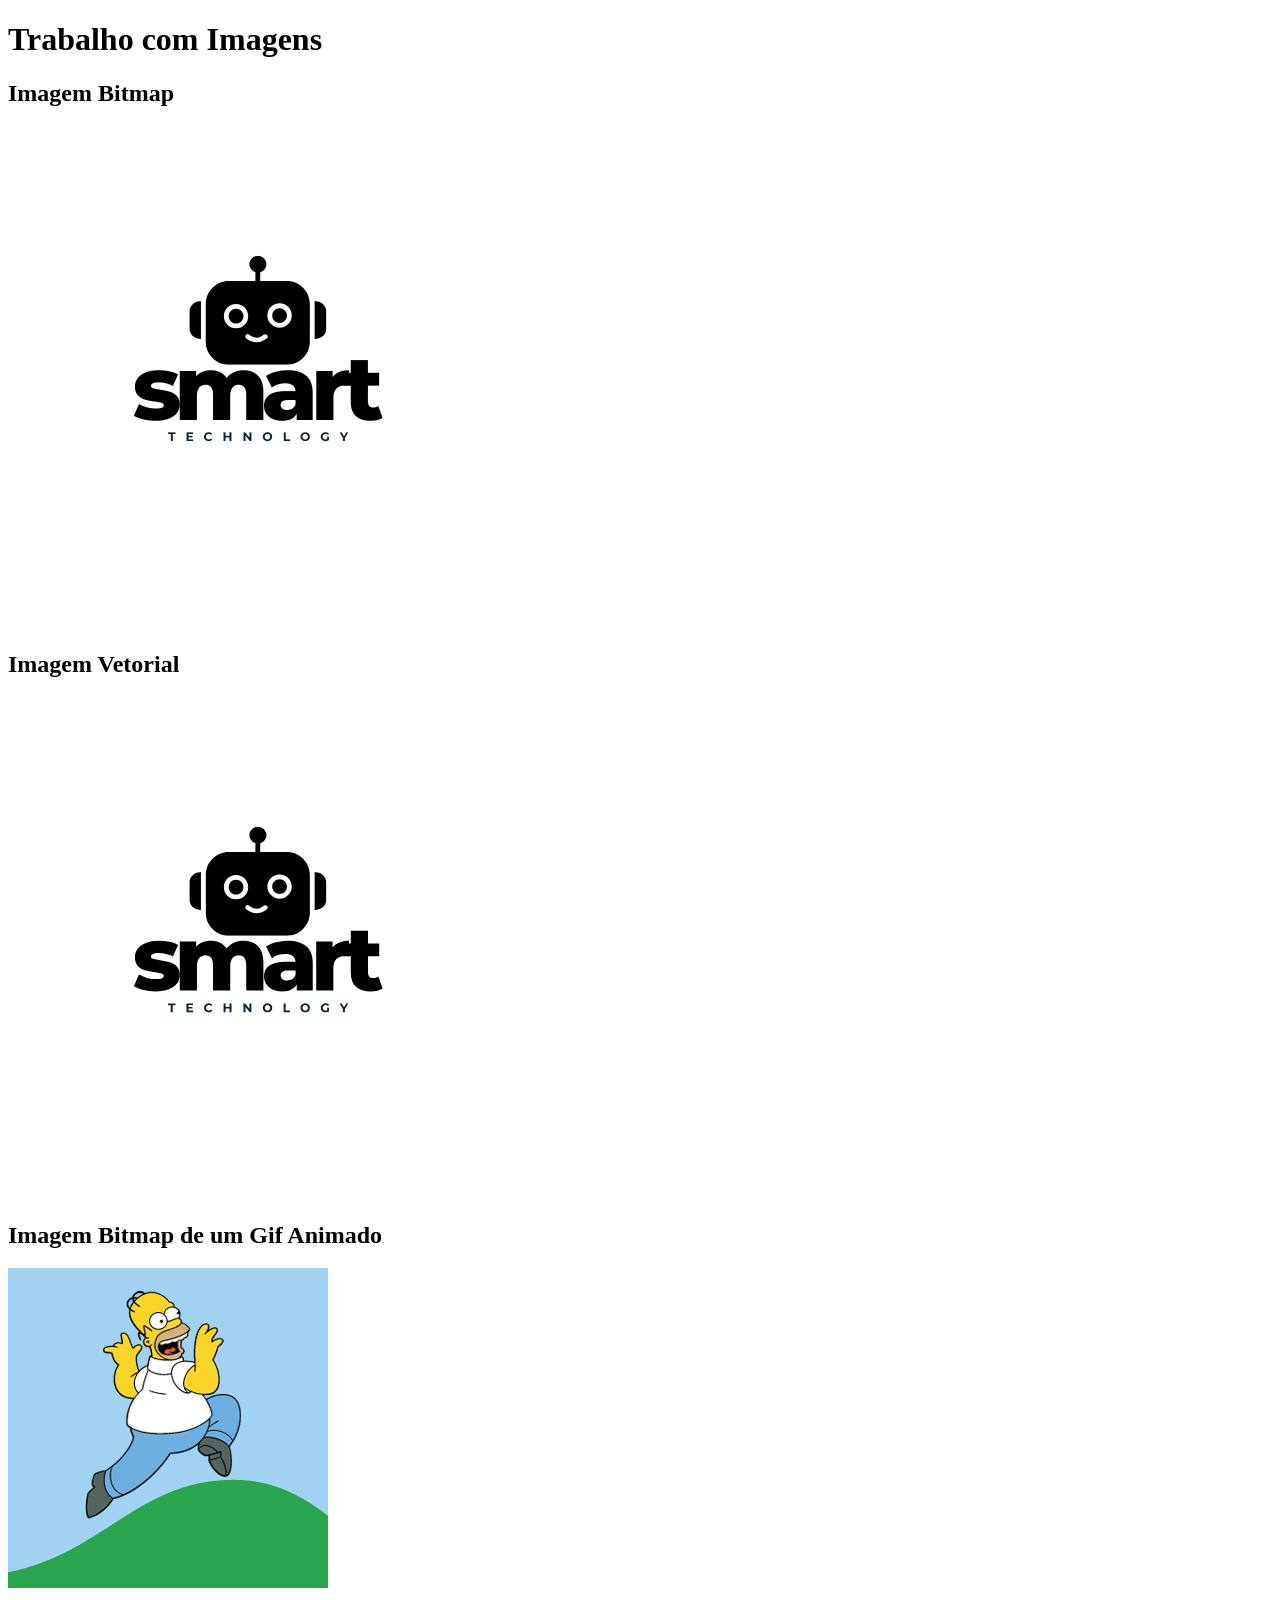
<file: Interface_Web/css/aula_imagens/index.html>
<!DOCTYPE html>
<html lang="pt-br">
<head>
    <meta charset="UTF-8">
    <meta name="viewport" content="width=device-width, initial-scale=1.0">
    <title>Trabalhando com Imagens</title>
</head>
<body>
    <h1>Trabalho com Imagens</h1>
    <h2>Imagem Bitmap</h2>
    <img src="imagens/imagens/logo-sem-fundo.png" alt="imagem do logo sem fundo.png">
    <h2>Imagem Vetorial</h2>
    <img src="imagens/imagens/logo-sem-fundo.svg" alt="imagem do logo sem fundo .svg">
    <h2>Imagem Bitmap de um Gif Animado</h2>
    <img src="imagens/imagens/gif-animado.gif" alt="gif animado do simpsons">
</body>
</body>
</html>
</file>
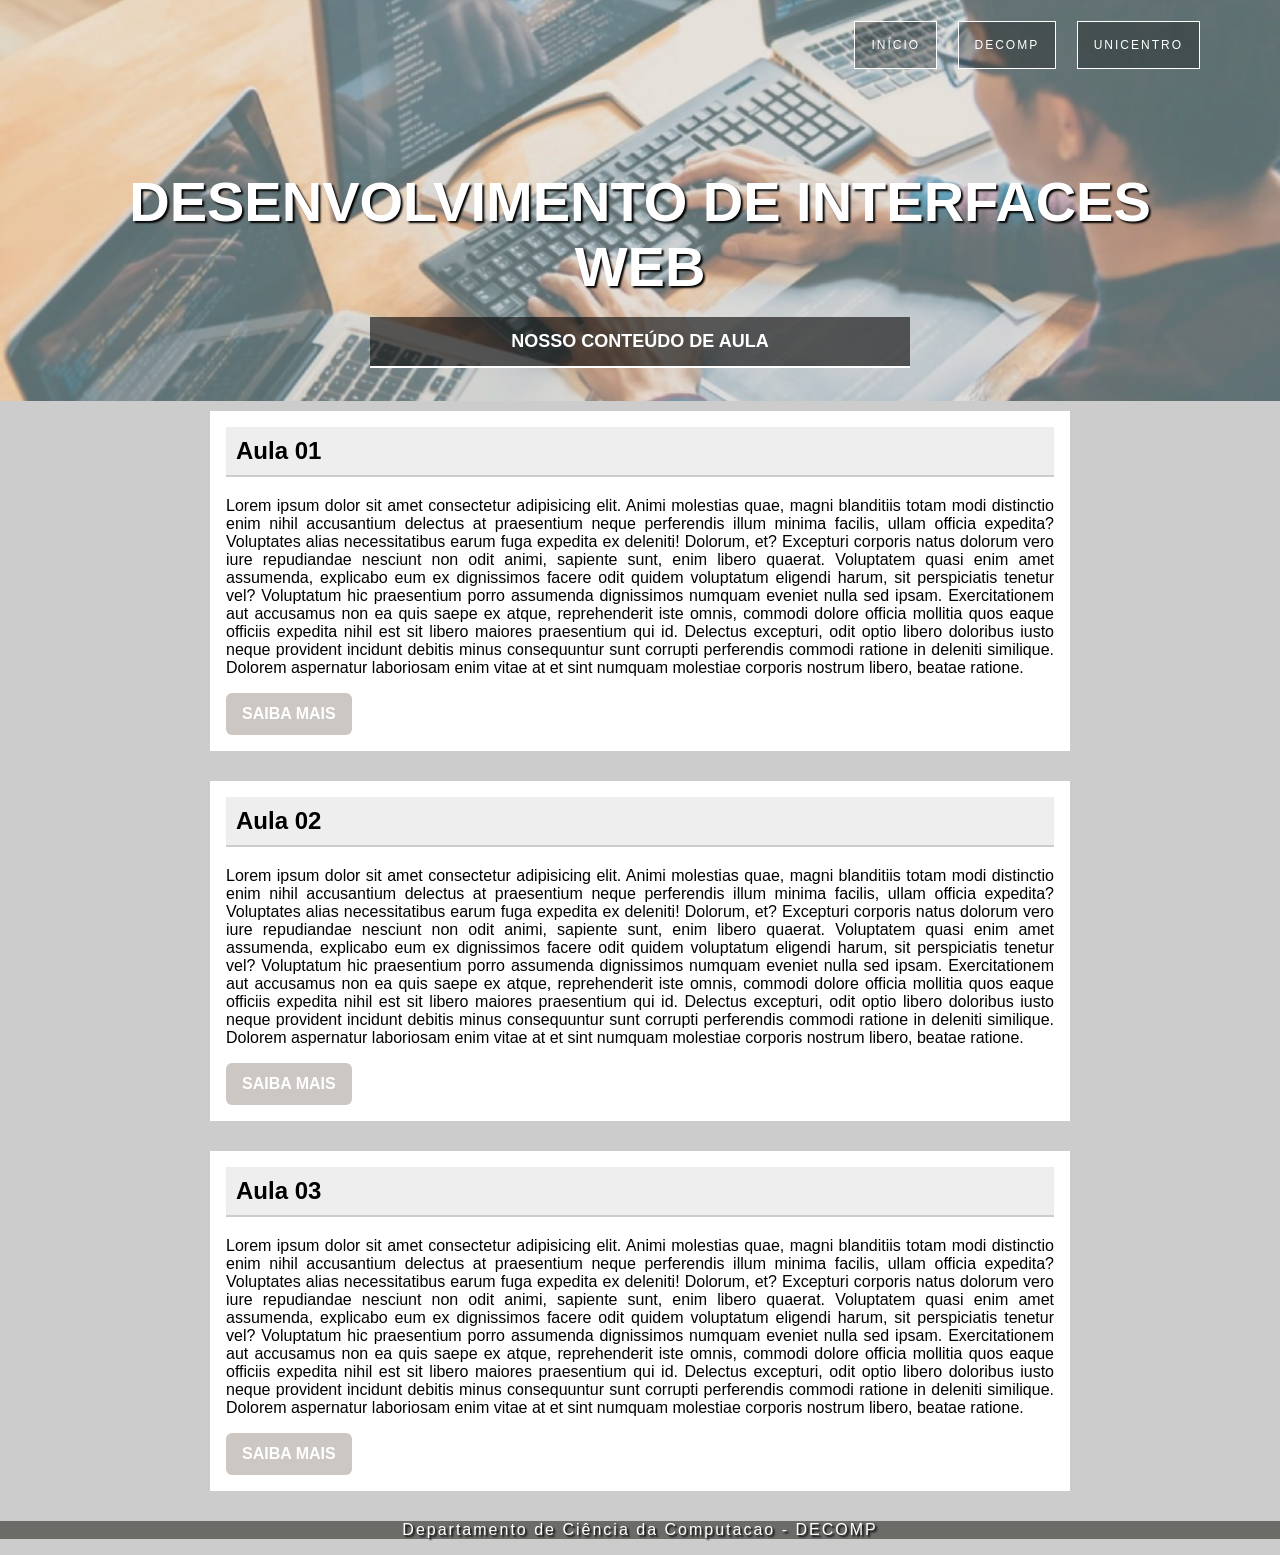
<file: Interface_Web/css/layout_estruturado/index.html>
<!DOCTYPE html>
<html lang="pt-br">
<head>
    <meta charset="UTF-8">
    <title>Desenvolvimento de Interfaces Web</title>
    <link rel="stylesheet" href="style.css">
</head>
<body>
    <header class="cabecalho">
        <nav>
            <ul>
                <li><a href="#">Início</a></li>
                <li><a href="#">DECOMP</a></li>
                <li><a href="#">UNICENTRO</a></li>
            </ul>
        </nav>
        <div class="cabecalho-conteudo">
            <h1>Desenvolvimento de Interfaces Web</h1>
            <p>Nosso conteúdo de aula</p>
        </div>
    </header>
    <main>
        <section>
            <article>
                <header>
                    <h2>Aula 01</h2>
                    <p>Lorem ipsum dolor sit amet consectetur adipisicing elit. Animi molestias quae, magni blanditiis totam modi distinctio enim nihil accusantium delectus at praesentium neque perferendis illum minima facilis, ullam officia expedita? Voluptates alias necessitatibus earum fuga expedita ex deleniti! Dolorum, et? Excepturi corporis natus dolorum vero iure repudiandae nesciunt non odit animi, sapiente sunt, enim libero quaerat. Voluptatem quasi enim amet assumenda, explicabo eum ex dignissimos facere odit quidem voluptatum eligendi harum, sit perspiciatis tenetur vel? Voluptatum hic praesentium porro assumenda dignissimos numquam eveniet nulla sed ipsam. Exercitationem aut accusamus non ea quis saepe ex atque, reprehenderit iste omnis, commodi dolore officia mollitia quos eaque officiis expedita nihil est sit libero maiores praesentium qui id. Delectus excepturi, odit optio libero doloribus iusto neque provident incidunt debitis minus consequuntur sunt corrupti perferendis commodi ratione in deleniti similique. Dolorem aspernatur laboriosam enim vitae at et sint numquam molestiae corporis nostrum libero, beatae ratione.</p>
                    <a href="#" class="btn">Saiba Mais</a>
                </header>
            </article>
            <article>
                <header>
                    <h2>Aula 02</h2>
                    <p>Lorem ipsum dolor sit amet consectetur adipisicing elit. Animi molestias quae, magni blanditiis totam modi distinctio enim nihil accusantium delectus at praesentium neque perferendis illum minima facilis, ullam officia expedita? Voluptates alias necessitatibus earum fuga expedita ex deleniti! Dolorum, et? Excepturi corporis natus dolorum vero iure repudiandae nesciunt non odit animi, sapiente sunt, enim libero quaerat. Voluptatem quasi enim amet assumenda, explicabo eum ex dignissimos facere odit quidem voluptatum eligendi harum, sit perspiciatis tenetur vel? Voluptatum hic praesentium porro assumenda dignissimos numquam eveniet nulla sed ipsam. Exercitationem aut accusamus non ea quis saepe ex atque, reprehenderit iste omnis, commodi dolore officia mollitia quos eaque officiis expedita nihil est sit libero maiores praesentium qui id. Delectus excepturi, odit optio libero doloribus iusto neque provident incidunt debitis minus consequuntur sunt corrupti perferendis commodi ratione in deleniti similique. Dolorem aspernatur laboriosam enim vitae at et sint numquam molestiae corporis nostrum libero, beatae ratione.</p>
                    <a href="#" class="btn">Saiba Mais</a>
                </header>
            </article>
            <article>
                <header>
                    <h2>Aula 03</h2>
                    <p>Lorem ipsum dolor sit amet consectetur adipisicing elit. Animi molestias quae, magni blanditiis totam modi distinctio enim nihil accusantium delectus at praesentium neque perferendis illum minima facilis, ullam officia expedita? Voluptates alias necessitatibus earum fuga expedita ex deleniti! Dolorum, et? Excepturi corporis natus dolorum vero iure repudiandae nesciunt non odit animi, sapiente sunt, enim libero quaerat. Voluptatem quasi enim amet assumenda, explicabo eum ex dignissimos facere odit quidem voluptatum eligendi harum, sit perspiciatis tenetur vel? Voluptatum hic praesentium porro assumenda dignissimos numquam eveniet nulla sed ipsam. Exercitationem aut accusamus non ea quis saepe ex atque, reprehenderit iste omnis, commodi dolore officia mollitia quos eaque officiis expedita nihil est sit libero maiores praesentium qui id. Delectus excepturi, odit optio libero doloribus iusto neque provident incidunt debitis minus consequuntur sunt corrupti perferendis commodi ratione in deleniti similique. Dolorem aspernatur laboriosam enim vitae at et sint numquam molestiae corporis nostrum libero, beatae ratione.</p>
                    <a href="#" class="btn">Saiba Mais</a>
                </header>
            </article>
        </section>
    </main>
    <footer class="rodape">
        <p>Departamento de Ciência da Computacao - DECOMP</p>
    </footer>
</body>
</html>
</file>
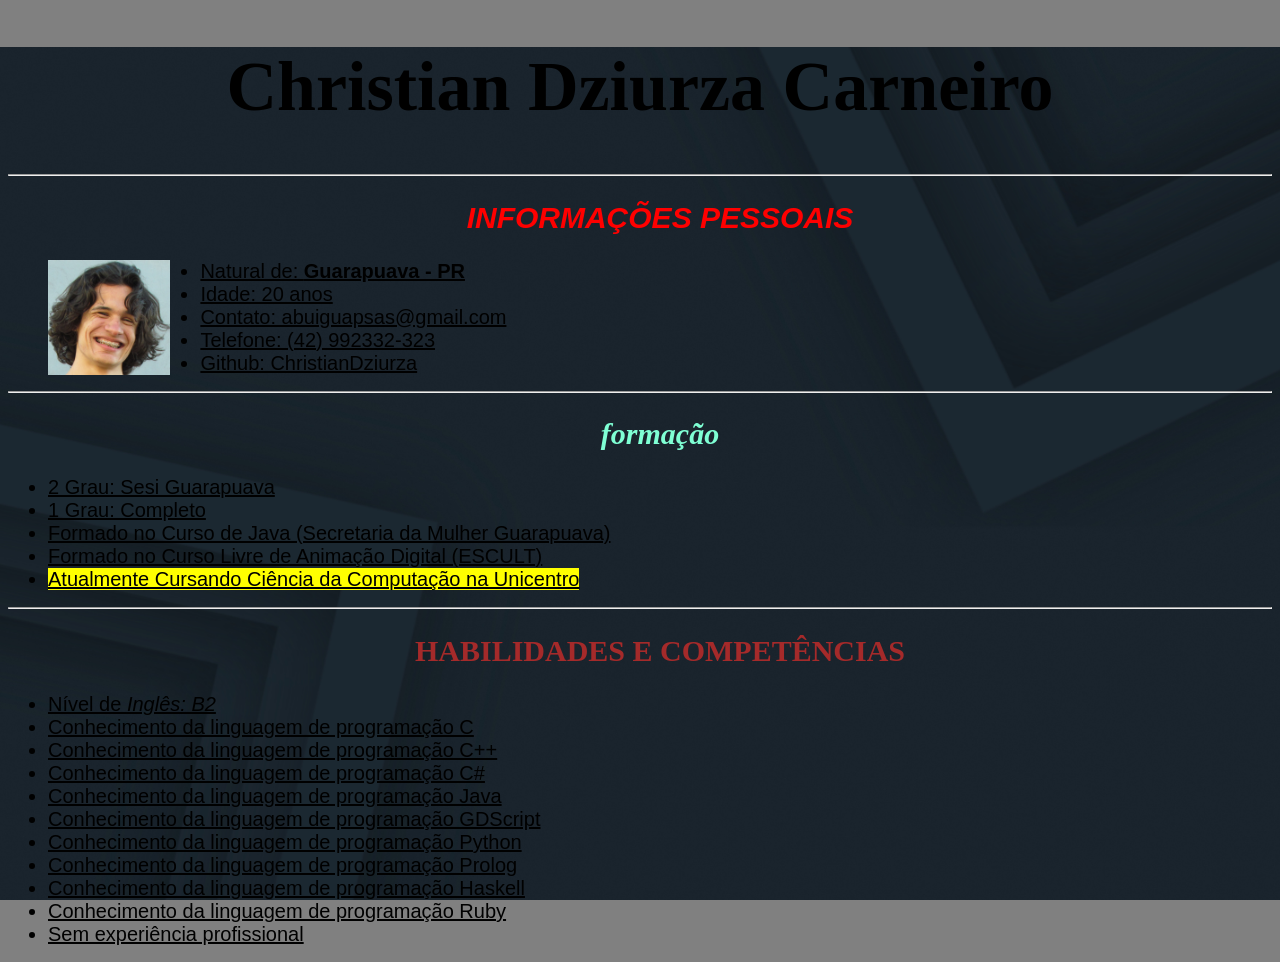
<file: Interface_Web/curriculo3.html>
<!DOCTYPE html>
<html lang="pt-br">
<head>
    <meta charset="UTF-8">
    <meta name="viewport" content="width=device-width, initial-scale=1.0">
    <title>Currículo Christian</title>
    <link rel="stylesheet" href="estilo_curriculo2.css" />
    <style>
        #titulo_1{
            text-align: center;
            font-family: cursive;
            font-size: 70px;
        }
    </style>
</head>
<body>
    <h1 id="titulo_1">Christian Dziurza Carneiro</h1>
    <hr>
    <ul>
        <h2 class="info">Informações Pessoais</h2>
        <img src="imagens/imagens/FotoPessoal.JPG" alt="Foto pessoal de Christian" class="foto">
        <li class="foto_info">Natural de: <b>Guarapuava - PR</b></li>
        <li class="foto_info">Idade: 20 anos</li>
        <li class="foto_info">Contato: abuiguapsas@gmail.com</li>
        <li class="foto_info">Telefone: (42) 992332-323</li>
        <li class="foto_info">Github: ChristianDziurza</li>
    </ul>
    <hr>
    <ul>
        <h2 class="formacao">Formação</h2>
        <li>2 Grau: Sesi Guarapuava</li>
        <li>1 Grau: Completo</li>
        <li>Formado no Curso de Java (Secretaria da Mulher Guarapuava)</li>
        <li>Formado no Curso Livre de Animação Digital (ESCULT) </li>
        <li><mark>Atualmente Cursando Ciência da Computação na Unicentro</mark></li>
    </ul>
    <hr>
    <ul>
        <h2 class="habilidades">Habilidades e Competências</h2>
        <li>Nível de <i>Inglês: B2</i></li>
        <li>Conhecimento da linguagem de programação C</li>
        <li>Conhecimento da linguagem de programação C++</li>
        <li>Conhecimento da linguagem de programação C#</li>
        <li>Conhecimento da linguagem de programação Java</li>
        <li>Conhecimento da linguagem de programação GDScript</li>
        <li>Conhecimento da linguagem de programação Python</li>
        <li>Conhecimento da linguagem de programação Prolog</li>
        <li>Conhecimento da linguagem de programação Haskell</li>
        <li>Conhecimento da linguagem de programação Ruby</li>
        <li>Sem experiência profissional</li>
        
    </ul>
</body>
</html>
</file>
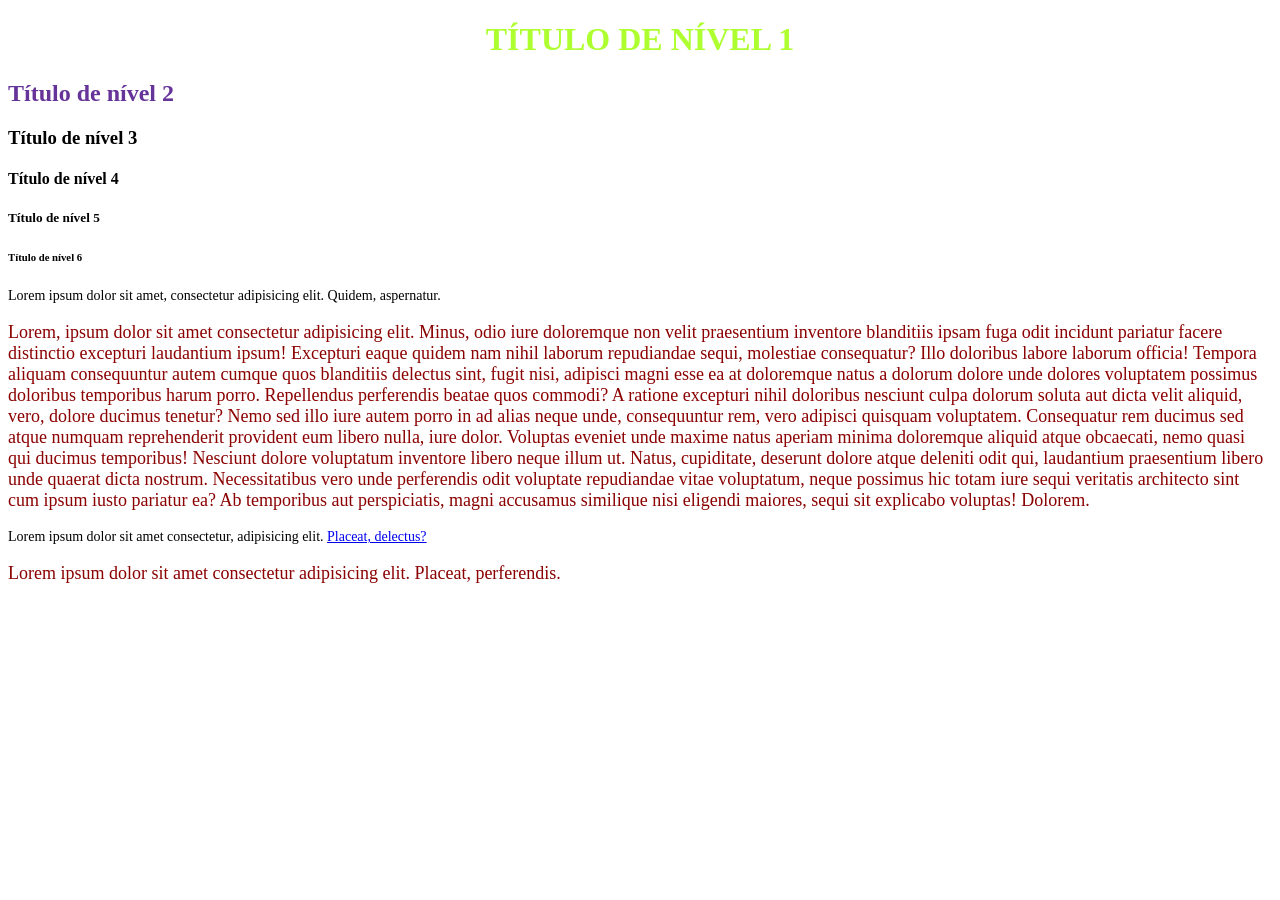
<file: Interface_Web/css/aula01.html>
<!DOCTYPE html>
<html lang="pt-br">
<head>
    <meta charset="UTF-8">
    <meta name="viewport" content="width=device-width, initial-scale=1.0">
    <title>Document</title>
    <link rel="stylesheet" href="estilo.css" />
</head>
<body>
    <!--
    <p class="paragrafos">Texto</p>
    <p id="paragrafo-1" class ="paragrafos">Texto</p>
    <p class="paragrafos">Texto</p>
        -->
    <h1 id="titulo-1">Título de nível 1</h1>
    <h2 id="titulo-2">Título de nível 2</h2>
    <h3>Título de nível 3</h3>
    <h4>Título de nível 4</h4>
    <h5>Título de nível 5</h5>
    <h6>Título de nível 6</h6>
    <p class="paragrafo-normal">Lorem ipsum dolor sit amet, consectetur adipisicing elit. Quidem, aspernatur.</p>
    <p class="paragrafo-especial">Lorem, ipsum dolor sit amet consectetur adipisicing elit. Minus, odio iure doloremque non velit praesentium inventore blanditiis ipsam fuga odit incidunt pariatur facere distinctio excepturi laudantium ipsum! Excepturi eaque quidem nam nihil laborum repudiandae sequi, molestiae consequatur? Illo doloribus labore laborum officia! Tempora aliquam consequuntur autem cumque quos blanditiis delectus sint, fugit nisi, adipisci magni esse ea at doloremque natus a dolorum dolore unde dolores voluptatem possimus doloribus temporibus harum porro. Repellendus perferendis beatae quos commodi? A ratione excepturi nihil doloribus nesciunt culpa dolorum soluta aut dicta velit aliquid, vero, dolore ducimus tenetur? Nemo sed illo iure autem porro in ad alias neque unde, consequuntur rem, vero adipisci quisquam voluptatem. Consequatur rem ducimus sed atque numquam reprehenderit provident eum libero nulla, iure dolor. Voluptas eveniet unde maxime natus aperiam minima doloremque aliquid atque obcaecati, nemo quasi qui ducimus temporibus! Nesciunt dolore voluptatum inventore libero neque illum ut. Natus, cupiditate, deserunt dolore atque deleniti odit qui, laudantium praesentium libero unde quaerat dicta nostrum. Necessitatibus vero unde perferendis odit voluptate repudiandae vitae voluptatum, neque possimus hic totam iure sequi veritatis architecto sint cum ipsum iusto pariatur ea? Ab temporibus aut perspiciatis, magni accusamus similique nisi eligendi maiores, sequi sit explicabo voluptas! Dolorem.</p>
    <p class="paragrafo-normal">Lorem ipsum dolor sit amet consectetur, adipisicing elit. <a href="x.com" target="blank">Placeat, delectus?</a></p>
    <p class="paragrafo-especial">Lorem ipsum dolor sit amet consectetur adipisicing elit. Placeat, perferendis.</p>        
    </body>
</html>
</file>
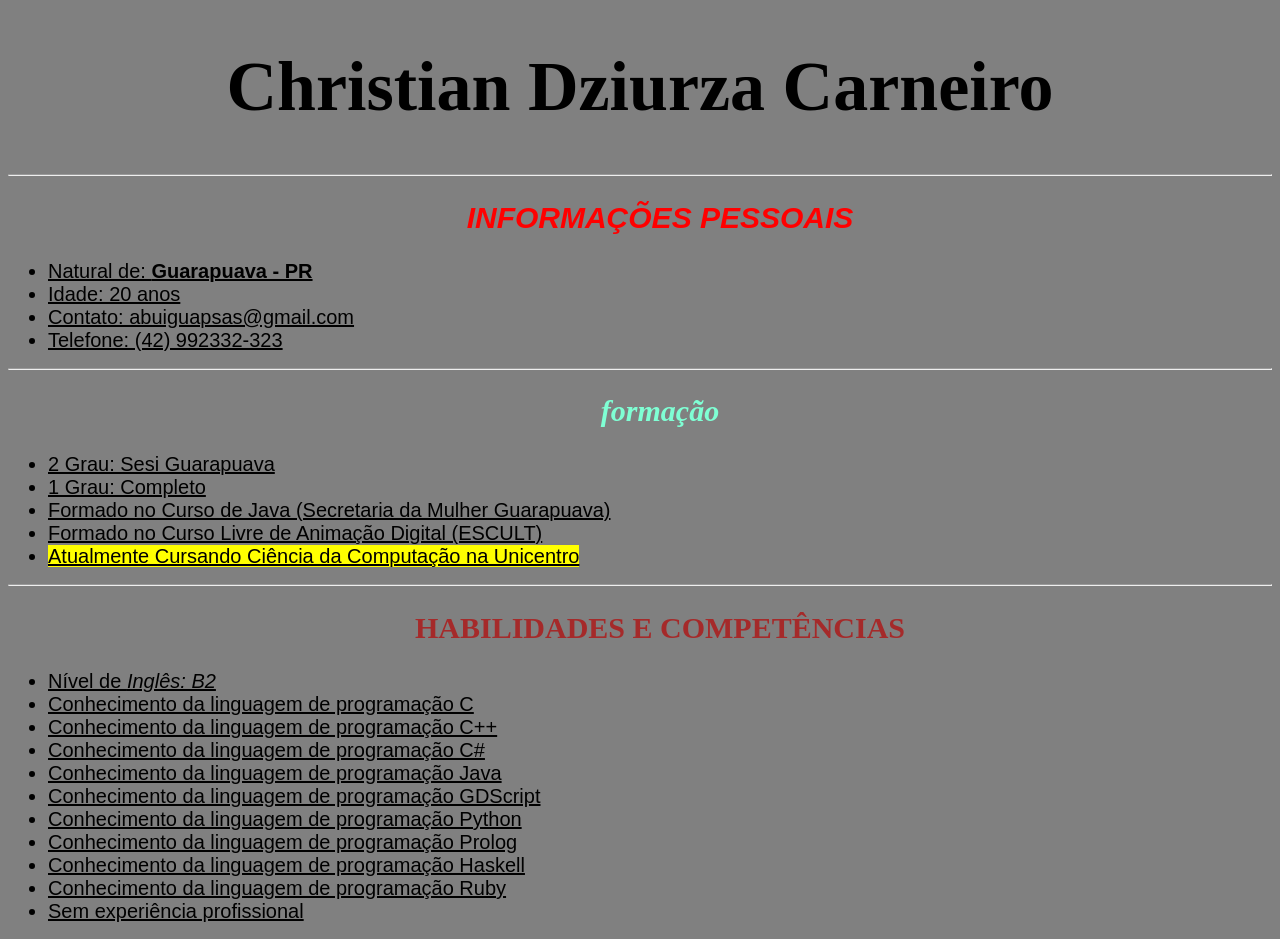
<file: Interface_Web/css/curriculo2.html>
<!DOCTYPE html>
<html lang="pt-br">
<head>
    <meta charset="UTF-8">
    <meta name="viewport" content="width=device-width, initial-scale=1.0">
    <title>Currículo Christian</title>
    <link rel="stylesheet" href="estilo_curriculo2.css" />
    <style>
        #titulo_1{
            text-align: center;
            font-family: cursive;
            font-size: 70px;
        }
    </style>
</head>
<body>
    <h1 id="titulo_1">Christian Dziurza Carneiro</h1>
    <hr>
    <ul>
        <h2 class="info">Informações Pessoais</h2>
        <li>Natural de: <b>Guarapuava - PR</b></li>
        <li>Idade: 20 anos</li>
        <li>Contato: abuiguapsas@gmail.com</li>
        <li>Telefone: (42) 992332-323</li>
    </ul>
    <hr>
    <ul>
        <h2 class="formacao">Formação</h2>
        <li>2 Grau: Sesi Guarapuava</li>
        <li>1 Grau: Completo</li>
        <li>Formado no Curso de Java (Secretaria da Mulher Guarapuava)</li>
        <li>Formado no Curso Livre de Animação Digital (ESCULT) </li>
        <li><mark>Atualmente Cursando Ciência da Computação na Unicentro</mark></li>
    </ul>
    <hr>
    <ul>
        <h2 class="habilidades">Habilidades e Competências</h2>
        <li>Nível de <i>Inglês: B2</i></li>
        <li>Conhecimento da linguagem de programação C</li>
        <li>Conhecimento da linguagem de programação C++</li>
        <li>Conhecimento da linguagem de programação C#</li>
        <li>Conhecimento da linguagem de programação Java</li>
        <li>Conhecimento da linguagem de programação GDScript</li>
        <li>Conhecimento da linguagem de programação Python</li>
        <li>Conhecimento da linguagem de programação Prolog</li>
        <li>Conhecimento da linguagem de programação Haskell</li>
        <li>Conhecimento da linguagem de programação Ruby</li>
        <li>Sem experiência profissional</li>
        
    </ul>
</body>
</html>
</file>
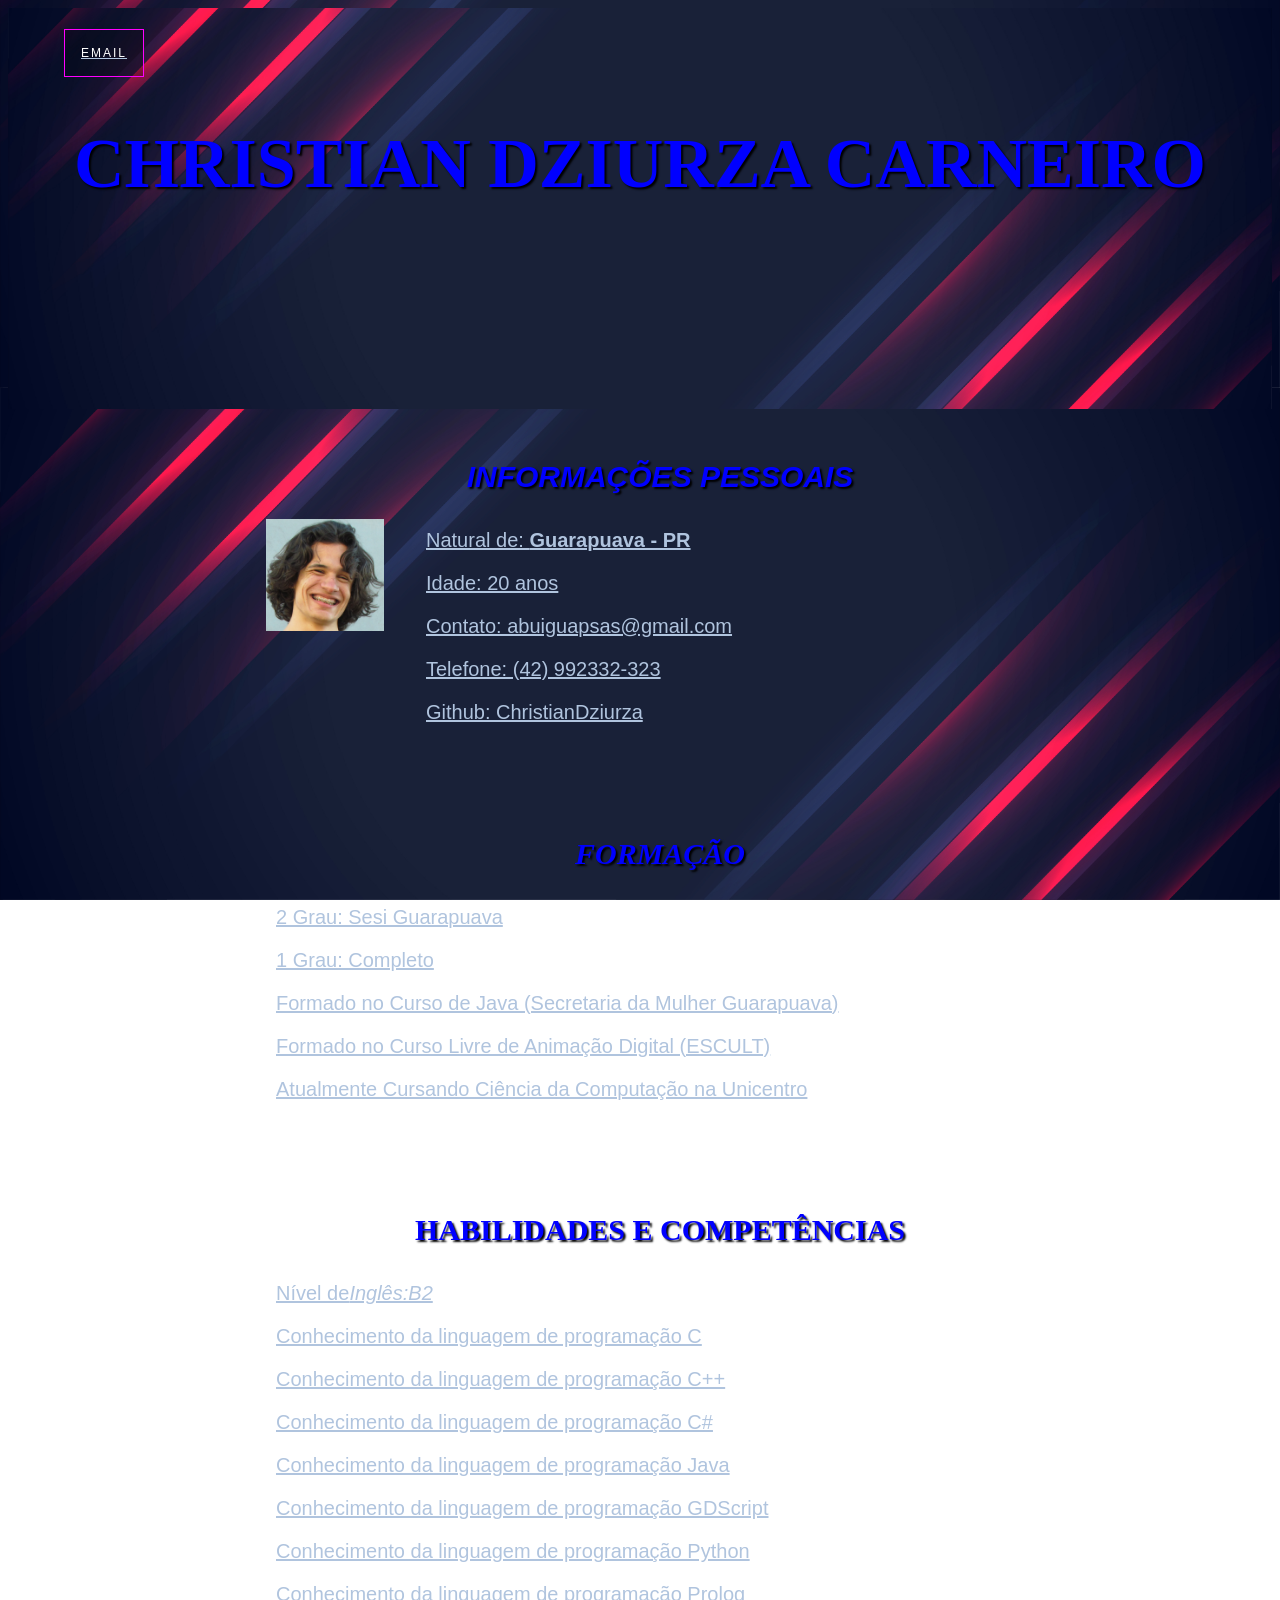
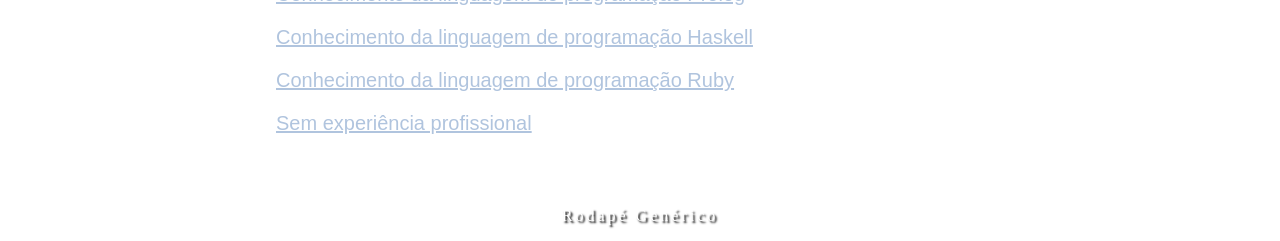
<file: Interface_Web/css/curriculo4.html>
<!DOCTYPE html>
<html lang="pt-br">
<head>
    <meta charset="UTF-8">
    <meta name="viewport" content="width=device-width, initial-scale=1.0">
    <title>Currículo Christian</title>
    <link rel="stylesheet" href="estilo_curriculo4.css" />
    <style>
        #titulo_1{
            text-align: center;
            font-family: cursive;
            font-size: 70px;
        }
    </style>
</head>
<body>
    <header class="cabecalho">
        <nav>
            <ul>
                <li><a href="#">EMAIL</a></li>
            </ul>
        </nav>
        <div class="cabecalho-conteudo">
            <h1 id="titulo_1">Christian Dziurza Carneiro</h1>
        </div>
    </header>
    <main>
        <section>
            <ul>
                <h2 class="info">Informações Pessoais</h2>
                <div class="foto-div">
                    <img src="aula_imagens/imagens/imagens/FotoPessoal.JPG" alt="Foto pessoal de Christian" class="foto">
                </div>
                <li class="foto_info">Natural de: <b>Guarapuava - PR</b></li>
                <li class="foto_info">Idade: 20 anos</li>
                <li class="foto_info">Contato: abuiguapsas@gmail.com</li>
                <li class="foto_info">Telefone: (42) 992332-323</li>
                <li class="foto_info">Github: ChristianDziurza</li>
            </ul>
        </section>
        <section>
            <ul>
                <h2 class="formacao">Formação</h2>
                <li>2 Grau: Sesi Guarapuava</li>
                <li>1 Grau: Completo</li>
                <li>Formado no Curso de Java (Secretaria da Mulher Guarapuava)</li>
                <li>Formado no Curso Livre de Animação Digital (ESCULT) </li>
                <li>Atualmente Cursando Ciência da Computação na Unicentro</li>
            </ul>
        </section>
        <section>
            <ul>
                <h2 class="habilidades">Habilidades e Competências</h2>
                <li>Nível de<i>Inglês:B2</i></li>
                <li>Conhecimento da linguagem de programação C</li>
                <li>Conhecimento da linguagem de programação C++</li>
                <li>Conhecimento da linguagem de programação C#</li>
                <li>Conhecimento da linguagem de programação Java</li>
                <li>Conhecimento da linguagem de programação GDScript</li>
                <li>Conhecimento da linguagem de programação Python</li>
                <li>Conhecimento da linguagem de programação Prolog</li>
                <li>Conhecimento da linguagem de programação Haskell</li>
                <li>Conhecimento da linguagem de programação Ruby</li>
                <li>Sem experiência profissional</li>
            </ul>
        </section>
    </main>
    <footer class="rodape-curriculo">
        <p>Rodapé Genérico</p>
    </footer>
</body>
</html>
</file>
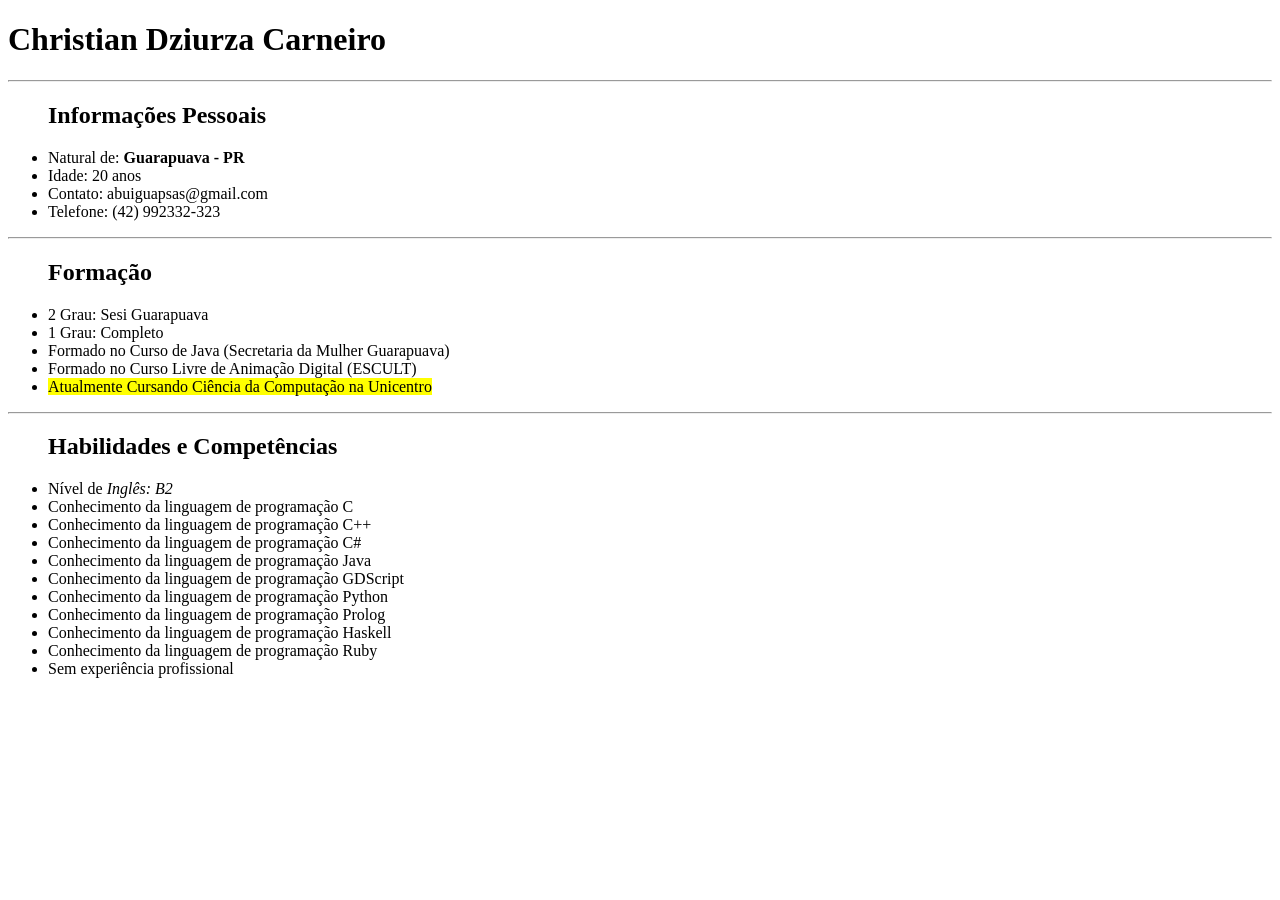
<file: Interface_Web/html/curriculo.html>
<!DOCTYPE html>
<html lang="pt-br">
<head>
    <meta charset="UTF-8">
    <meta name="viewport" content="width=device-width, initial-scale=1.0">
    <title>Currículo Christian</title>
</head>
<body>
    <h1>Christian Dziurza Carneiro</h1>
    <hr>
    <ul>
        <h2>Informações Pessoais</h2>
        <li>Natural de: <b>Guarapuava - PR</b></li>
        <li>Idade: 20 anos</li>
        <li>Contato: abuiguapsas@gmail.com</li>
        <li>Telefone: (42) 992332-323</li>
    </ul>
    <hr>
    <ul>
        <h2>Formação</h2>
        <li>2 Grau: Sesi Guarapuava</li>
        <li>1 Grau: Completo</li>
        <li>Formado no Curso de Java (Secretaria da Mulher Guarapuava)</li>
        <li>Formado no Curso Livre de Animação Digital (ESCULT) </li>
        <li><mark>Atualmente Cursando Ciência da Computação na Unicentro</mark></li>
    </ul>
    <hr>
    <ul>
        <h2>Habilidades e Competências</h2>
        <li>Nível de <i>Inglês: B2</i></li>
        <li>Conhecimento da linguagem de programação C</li>
        <li>Conhecimento da linguagem de programação C++</li>
        <li>Conhecimento da linguagem de programação C#</li>
        <li>Conhecimento da linguagem de programação Java</li>
        <li>Conhecimento da linguagem de programação GDScript</li>
        <li>Conhecimento da linguagem de programação Python</li>
        <li>Conhecimento da linguagem de programação Prolog</li>
        <li>Conhecimento da linguagem de programação Haskell</li>
        <li>Conhecimento da linguagem de programação Ruby</li>
        <li>Sem experiência profissional</li>
        
    </ul>
</body>
</html>
</file>
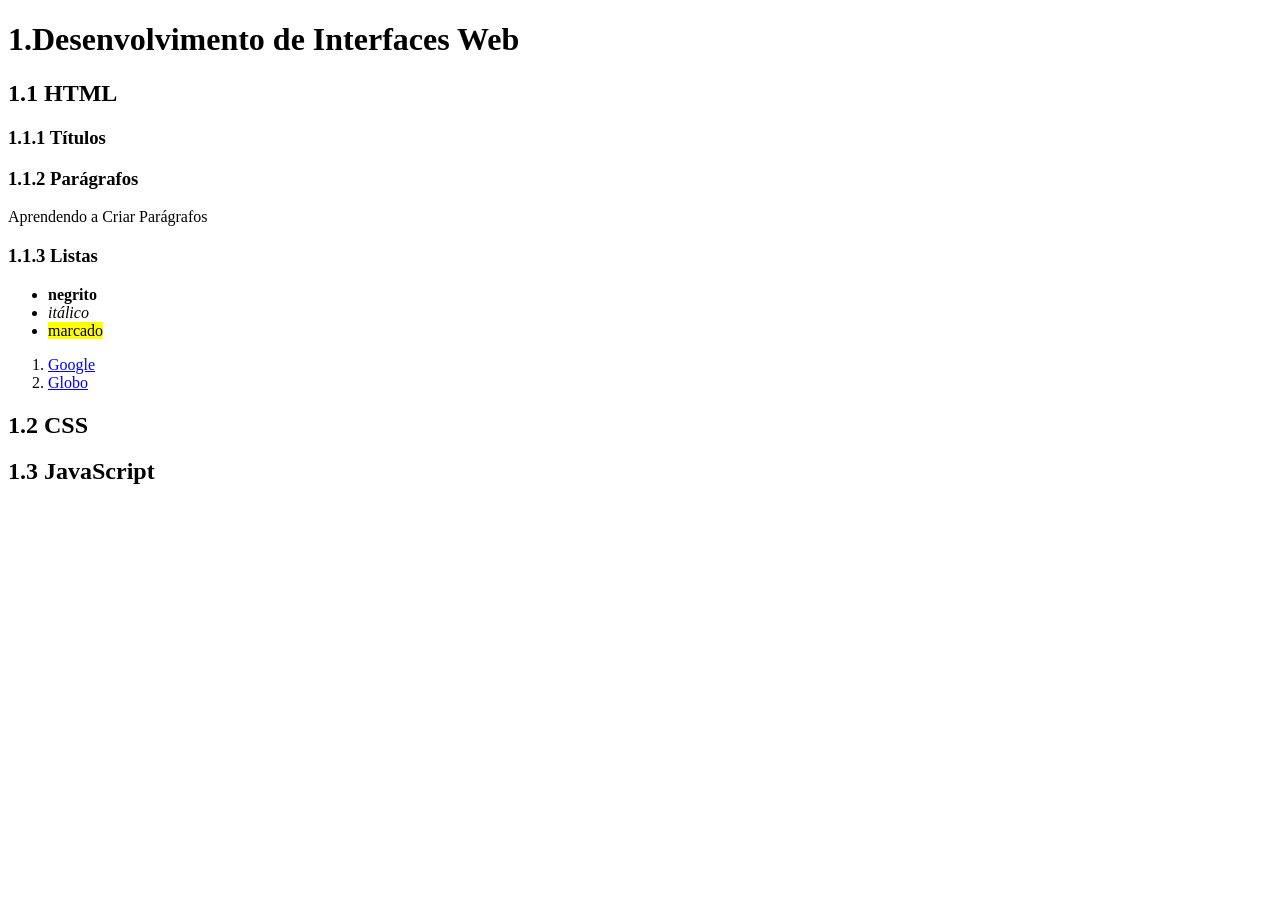
<file: Interface_Web/html/introducao.html>
<!DOCTYPE html>
<html lang="pt-br">
<head>
    <meta charset="UTF-8">
    <meta name="viewport" content="width=device-width, initial-scale=1.0">
    <title>Desenvolvimento de Interfaces Web</title>
</head>
<body>
    <h1>1.Desenvolvimento de Interfaces Web</h1>
    <h2>1.1 HTML</h2>
    <h3>1.1.1 Títulos</h3>
    <h3>1.1.2 Parágrafos</h3>
    <p>Aprendendo a Criar Parágrafos</p>
    <h3>1.1.3 Listas</h3>
    <ul>
        <li><b>negrito</b></li>
        <li><i>itálico</i></li>
        <li><mark>marcado</mark></li>
    </ul>
    <ol>
        <li><a href="http://www.google.com" target="blank">Google</a></li>
        <li><a href="http://www.globo.com" target="blank">Globo</a></li>
    </ol>
    <h2>1.2 CSS</h2>
    <h2>1.3 JavaScript</h2>
</body>
</html>
</file>
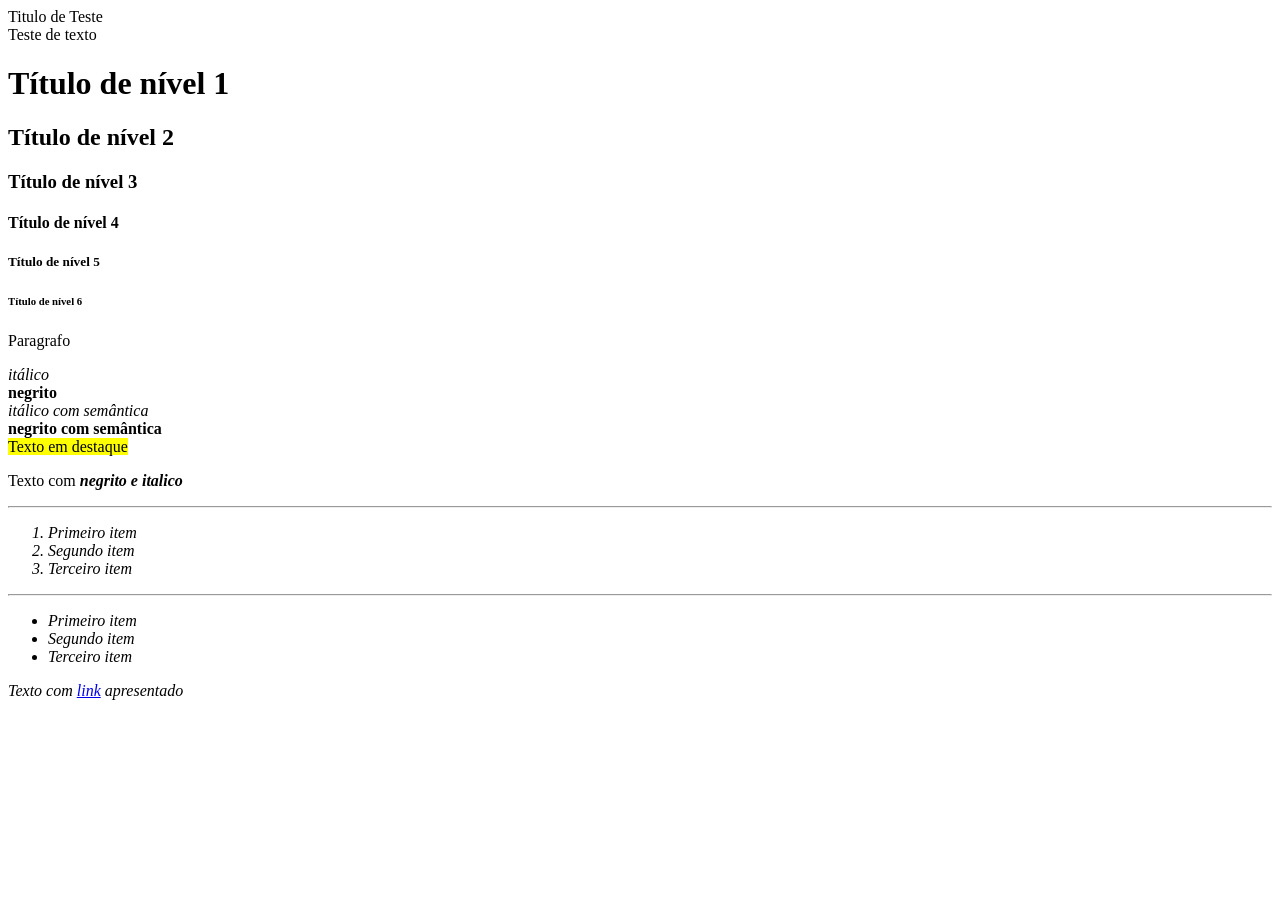
<file: Interface_Web/html/teste.html>
<body>
Titulo de Teste<br />
Teste de texto

<h1>Título de nível 1</h1>
<h2>Título de nível 2</h2>
<h3>Título de nível 3</h3>
<h4>Título de nível 4</h4>
<h5>Título de nível 5</h5>
<h6>Título de nível 6</h6>

<p>Paragrafo</p> 
<i>itálico</i> <br/>
<b>negrito</b> <br/>
<em>itálico com semântica</em> <br/>
<strong>negrito com semântica</strong> <br/>
<mark>Texto em destaque</mark>
<p>Texto com <b><i>negrito e italico<i/></b></p>
<hr>
<ol>
    <li>Primeiro item</li>
    <li>Segundo item</li>
    <li>Terceiro item</li>
</ol>
<hr>
<ul>
    <li>Primeiro item</li>
    <li>Segundo item</li>
    <li>Terceiro item</li>
</ul>
<p>Texto com <a href="https://www3.unicentro.br/decomp" target="blank">link</a> apresentado</p>
</body>
</file>
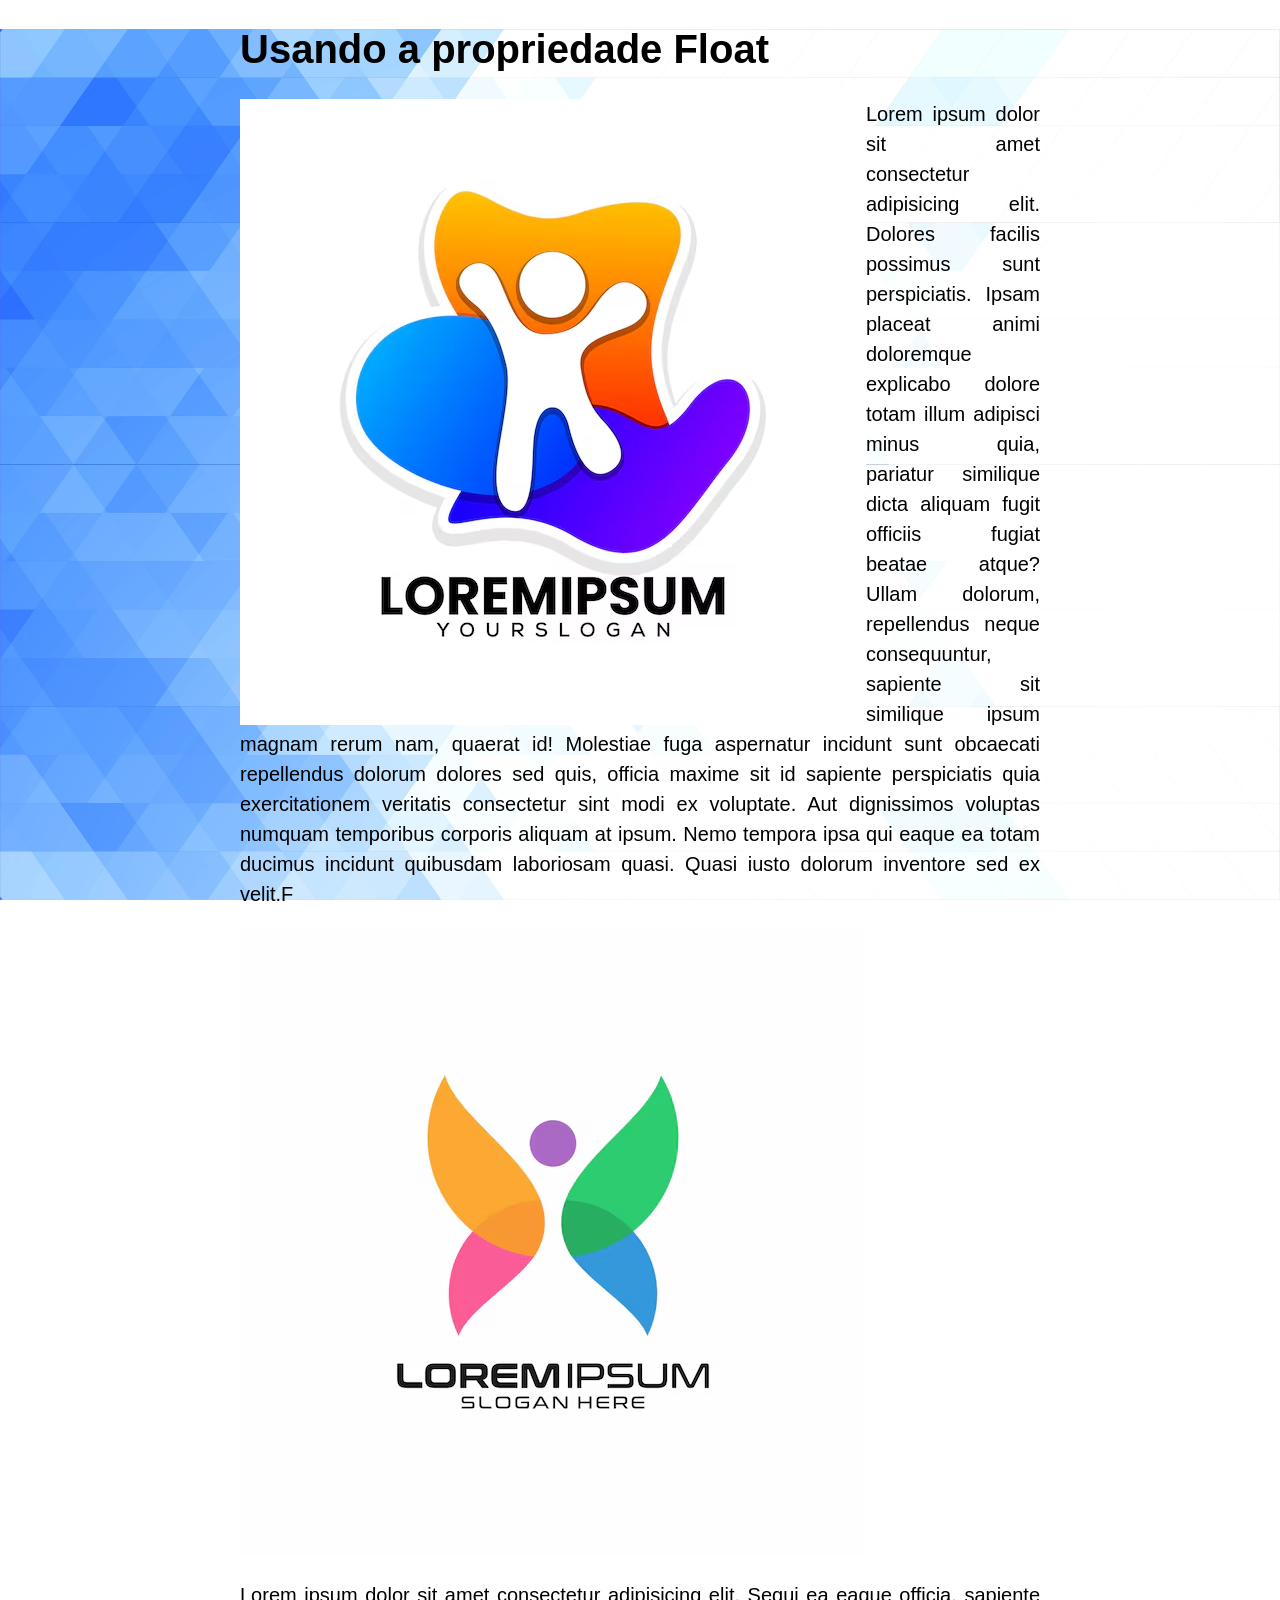
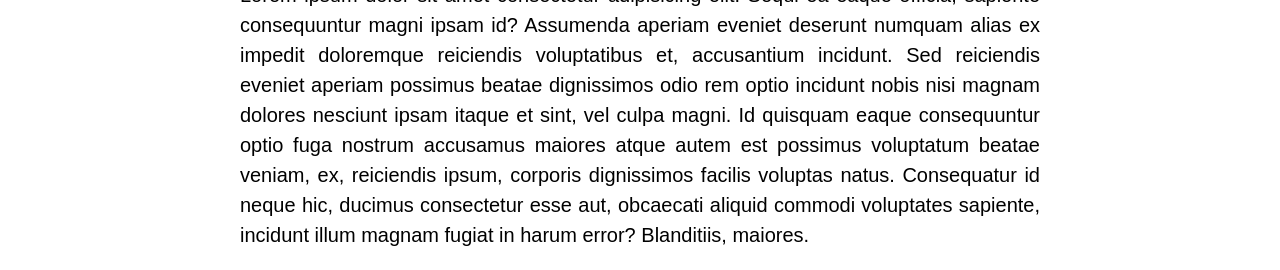
<file: Interface_Web/css/aula_imagens/float.html>
<!DOCTYPE html>
<html lang="en">
<head>
    <meta charset="UTF-8">
    <meta name="viewport" content="width=device-width, initial-scale=1.0">
    <title>Usando a propriedade Float</title>
    <style>
        body{
            font-size: 20px;
            font-family: sans-serif;
            width: 800px;
            margin: auto;
            background-image: url(imagens/imagens/bg.jpg);
            background-repeat: no-repeat;
            background-size: 100%;
            background-attachment: fixed;
            background-position: right bottom;
        }
        .logo1{
            float:left;
        }
        .logo2{
            line-height: 1.5;
            text-align: justify;
        }
        p{
            line-height: 1.5;
            text-align: justify;
        }
    </style>
</head>
<body>
    <h1>Usando a propriedade Float</h1>
    <img src="imagens/imagens/logo-lorem.avif" alt="Exemplo Lorem Ipsum" class="logo1">
    <p>Lorem ipsum dolor sit amet consectetur adipisicing elit. Dolores facilis possimus sunt perspiciatis. Ipsam placeat animi doloremque explicabo dolore totam illum adipisci minus quia, pariatur similique dicta aliquam fugit officiis fugiat beatae atque? Ullam dolorum, repellendus neque consequuntur, sapiente sit similique ipsum magnam rerum nam, quaerat id! Molestiae fuga aspernatur incidunt sunt obcaecati repellendus dolorum dolores sed quis, officia maxime sit id sapiente perspiciatis quia exercitationem veritatis consectetur sint modi ex voluptate. Aut dignissimos voluptas numquam temporibus corporis aliquam at ipsum. Nemo tempora ipsa qui eaque ea totam ducimus incidunt quibusdam laboriosam quasi. Quasi iusto dolorum inventore sed ex velit.F</p>
    <img src="imagens/imagens/logo-lorem2.avif" alt="Exemplo Lorem Ipsum 2" class="logo2">
    <p>Lorem ipsum dolor sit amet consectetur adipisicing elit. Sequi ea eaque officia, sapiente consequuntur magni ipsam id? Assumenda aperiam eveniet deserunt numquam alias ex impedit doloremque reiciendis voluptatibus et, accusantium incidunt. Sed reiciendis eveniet aperiam possimus beatae dignissimos odio rem optio incidunt nobis nisi magnam dolores nesciunt ipsam itaque et sint, vel culpa magni. Id quisquam eaque consequuntur optio fuga nostrum accusamus maiores atque autem est possimus voluptatum beatae veniam, ex, reiciendis ipsum, corporis dignissimos facilis voluptas natus. Consequatur id neque hic, ducimus consectetur esse aut, obcaecati aliquid commodi voluptates sapiente, incidunt illum magnam fugiat in harum error? Blanditiis, maiores.</p>
</body >
</html>
</file>
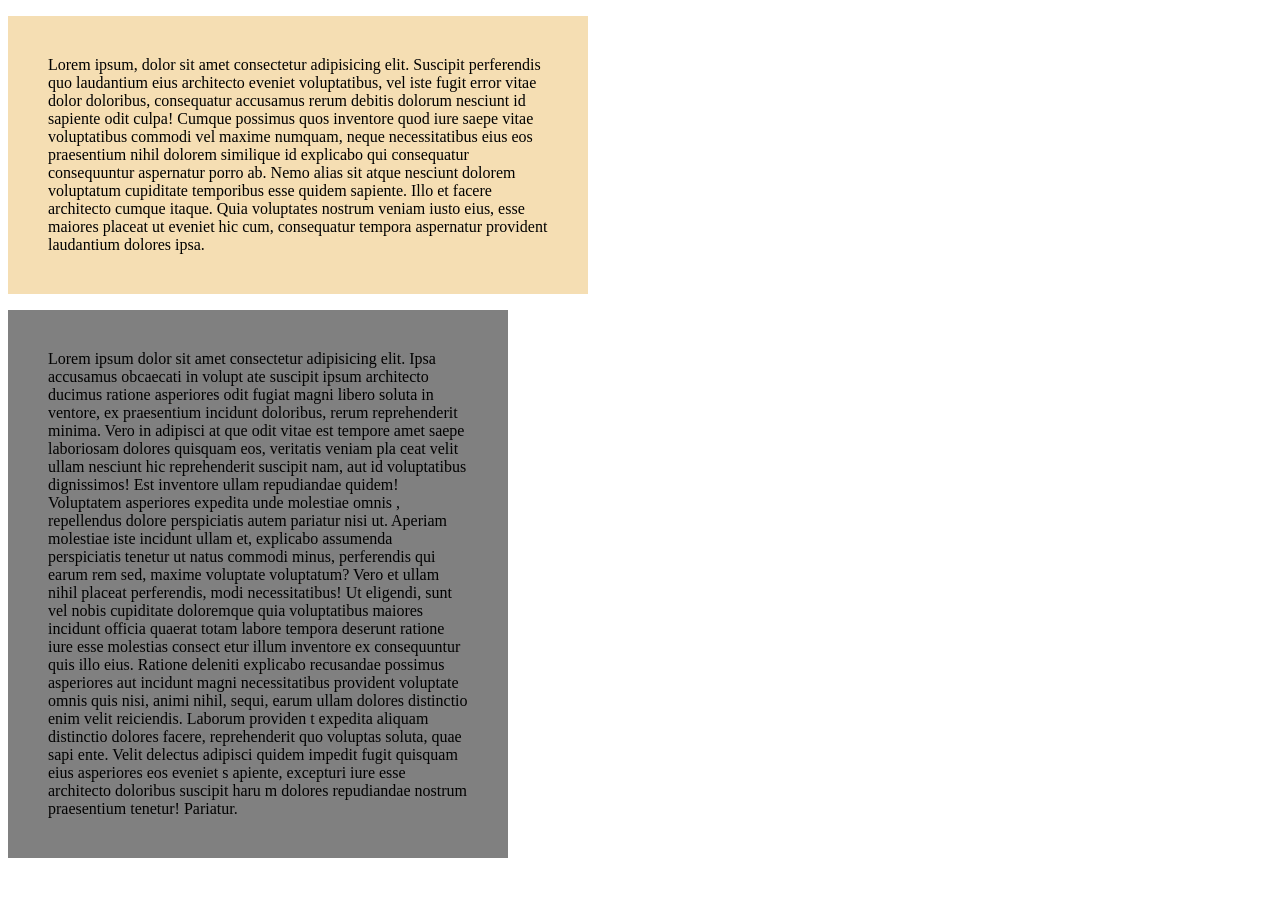
<file: Interface_Web/css/box_model/box.html>
<!DOCTYPE html>
<html lang="en">
<head>
    <meta charset="UTF-8">
    <meta name="viewport" content="width=device-width, initial-scale=1.0">
    <title>Box Model</title>
    <style>
        .p1{
            width: 500px;
            background-color: wheat;
            padding: 40px;
            box-sizing: content-box;
        }
        .p2{
            width: 500px;
            background-color: grey;
            padding: 40px;
            box-sizing: border-box;
        }
    </style>
</head>
<body>
    <p class="p1">Lorem ipsum, dolor sit amet consectetur adipisicing elit. Suscipit perferendis 
        quo laudantium eius architecto eveniet voluptatibus, vel iste fugit error 
        vitae dolor doloribus, consequatur accusamus rerum debitis dolorum nesciunt 
        id sapiente odit culpa! Cumque possimus quos inventore quod iure saepe vitae 
        voluptatibus commodi vel maxime numquam, neque necessitatibus eius eos praesentium 
        nihil dolorem similique id explicabo qui consequatur consequuntur aspernatur porro ab. 
        Nemo alias sit atque nesciunt dolorem voluptatum cupiditate temporibus esse quidem sapiente.
         Illo et facere architecto cumque itaque. Quia voluptates nostrum veniam iusto eius, 
         esse maiores placeat ut eveniet hic cum, 
        consequatur tempora aspernatur provident laudantium dolores ipsa.</p>
    <p class="p2">Lorem ipsum dolor sit amet consectetur adipisicing elit. Ipsa accusamus obcaecati in volupt
        ate suscipit ipsum architecto ducimus ratione asperiores odit fugiat magni libero soluta in
        ventore, ex praesentium incidunt doloribus, rerum reprehenderit minima. Vero in adipisci at
        que odit vitae est tempore amet saepe laboriosam dolores quisquam eos, veritatis veniam pla
        ceat velit ullam nesciunt hic reprehenderit suscipit nam, aut id voluptatibus dignissimos! 
        Est inventore ullam repudiandae quidem! Voluptatem asperiores expedita unde molestiae omnis
        , repellendus dolore perspiciatis autem pariatur nisi ut. Aperiam molestiae iste incidunt 
        ullam et, explicabo assumenda perspiciatis tenetur ut natus commodi minus, perferendis qui 
        earum rem sed, maxime voluptate voluptatum? Vero et ullam nihil placeat perferendis, modi 
        necessitatibus! Ut eligendi, sunt vel nobis cupiditate doloremque quia voluptatibus maiores
         incidunt officia quaerat totam labore tempora deserunt ratione iure esse molestias consect
         etur illum inventore ex consequuntur quis illo eius. Ratione deleniti explicabo recusandae
         possimus asperiores aut incidunt magni necessitatibus provident voluptate omnis quis nisi,
          animi nihil, sequi, earum ullam dolores distinctio enim velit reiciendis. Laborum providen
          t expedita aliquam distinctio dolores facere, reprehenderit quo voluptas soluta, quae sapi
          ente. Velit delectus adipisci quidem impedit fugit quisquam eius asperiores eos eveniet s
          apiente, excepturi iure esse architecto doloribus suscipit haru
        m dolores repudiandae nostrum praesentium tenetur! Pariatur.</p>
</body>
</html>
</file>
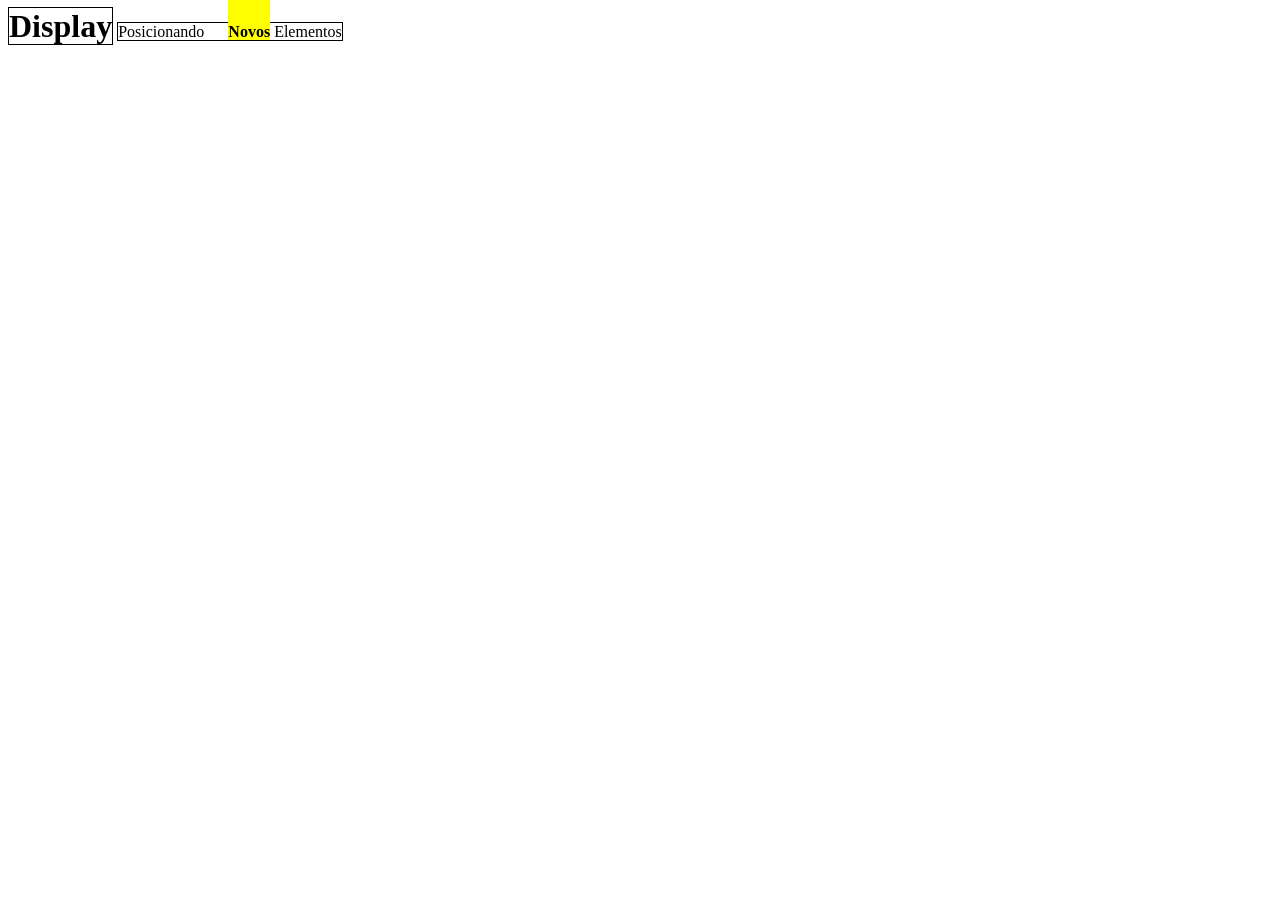
<file: Interface_Web/css/box_model/display.html>
<!DOCTYPE html>
<html lang="en">
<head>
    <meta charset="UTF-8">
    <meta name="viewport" content="width=device-width, initial-scale=1.0">
    <title>Display</title>
    <style>
        h1, p{
            border: 1px solid black;
            display: inline;
        }
        b{
            background-color: yellow;
            margin-left: 20px;
            padding-top: 30px;
            display: inline;
        }
    </style>
</head>
<body>
    <h1>Display</h1>
    <p>Posicionando <b>Novos</b> Elementos</p>
</body>
</html>
</file>
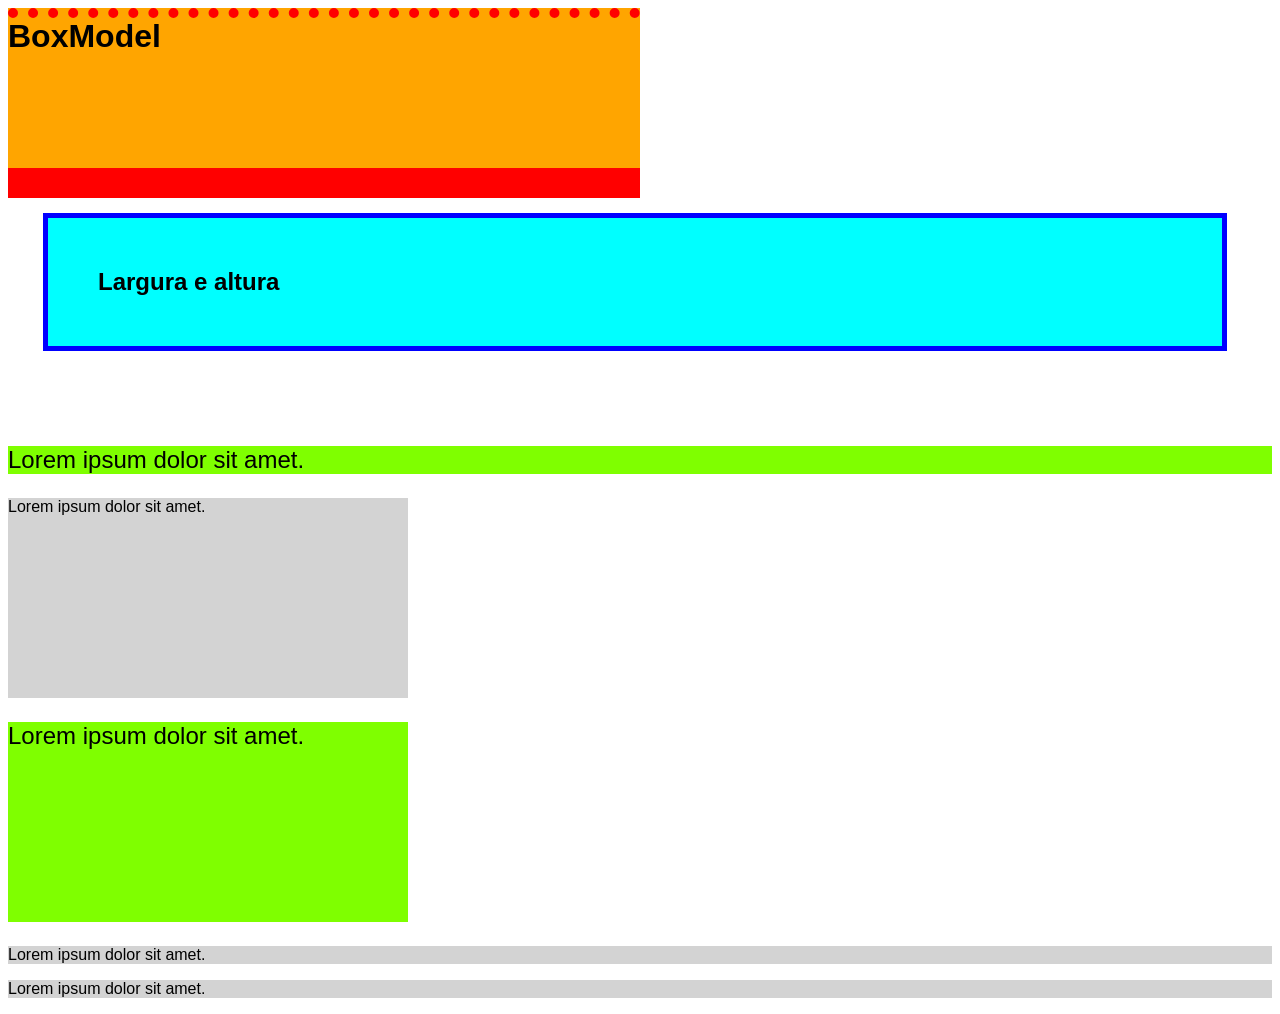
<file: Interface_Web/css/box_model/largura_altura.html>
<!DOCTYPE html>
<html lang="pt-br">
<head>
    <meta charset="UTF-8">
    <meta name="viewport" content="width=device-width, initial-scale=1.0">
    <title>Document</title>
    <style>
        body{
            font-family: Verdana, Geneva, Tahoma, sans-serif;
        }
        p{
            background-color: lightgray;
        }
        h1{
            background-color: orange;
            width: 50%;
            height: 150px;
            margin: 0;
            border-width: 10px 20px 30px 40px; 
            border-top-style: dotted;
            border-bottom-style: solid;
            border-color: red;
        }
        h2{
            background-color: aqua;
            padding: 50px;
            margin: 20px 50px 100px 40px;
            outline: 5px solid blue;
        }
        .destaque{
            background-color: chartreuse;
            font-size: 24px;
        }
        .tamanho{
            width: 400px;
            height: 200px;
        }
    </style>
</head>
<body>
    <h1>BoxModel</h1>
    <h2>Largura e altura</h2>
    <p class="destaque">Lorem ipsum dolor sit amet.</p>
    <p class="tamanho">Lorem ipsum dolor sit amet.</p>
    <p class="destaque tamanho">Lorem ipsum dolor sit amet.</p>
    <p>Lorem ipsum dolor sit amet.</p>
    <p>Lorem ipsum dolor sit amet.</p>
</body>
</html>
</file>
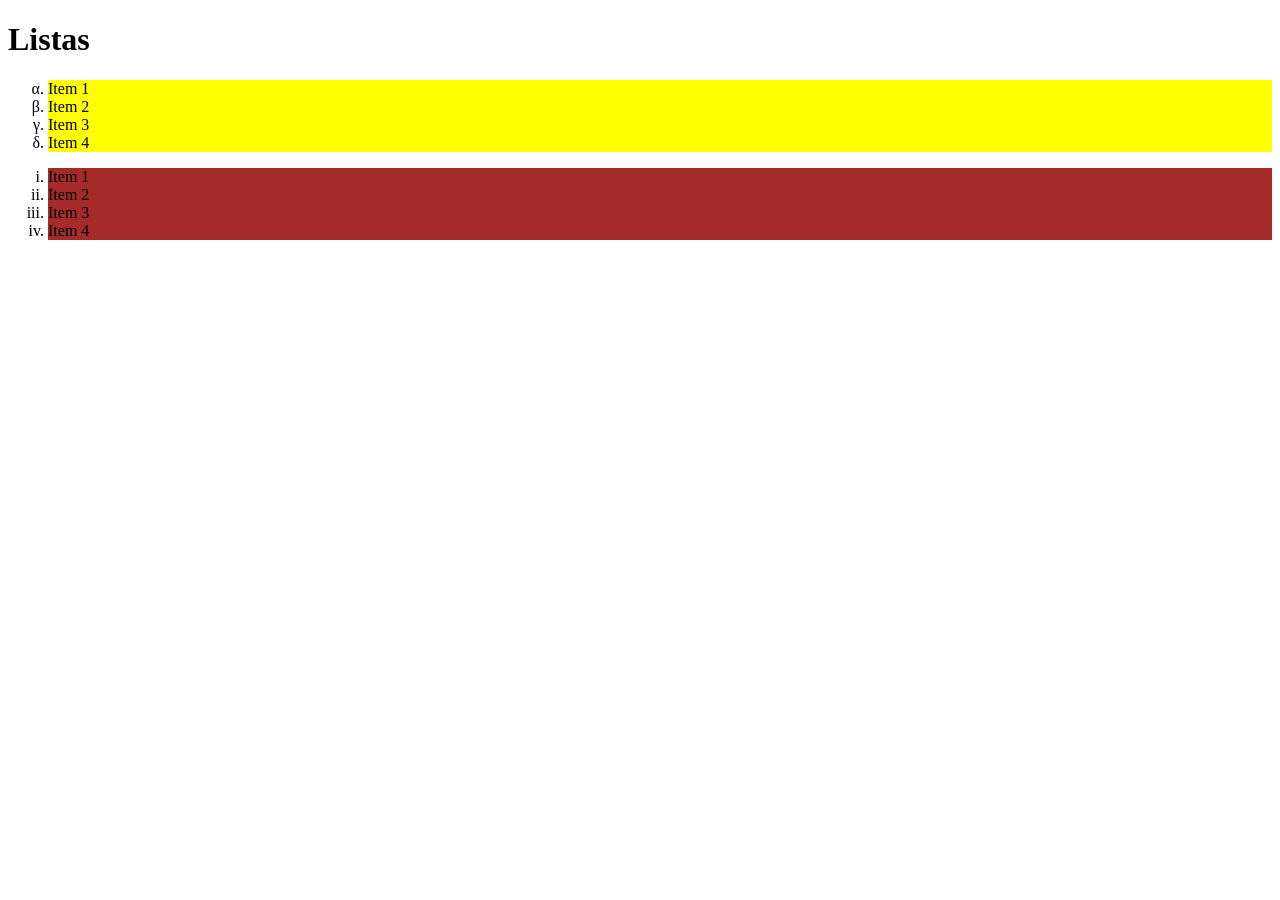
<file: Interface_Web/css/box_model/list.html>
<!DOCTYPE html>
<html lang="en">
<head>
    <meta charset="UTF-8">
    <meta name="viewport" content="width=device-width, initial-scale=1.0">
    <title>Listas</title>
    <style>
        ul li{
            background-color: yellow;
            list-style-type: lower-greek;        
        }
        ol li{
            background-color: brown;
            list-style-type: lower-roman;
        }
    </style>
</head>
<body>
    <h1>Listas</h1>
    <ul>
        <li>Item 1</li>
        <li>Item 2</li>
        <li>Item 3</li>
        <li>Item 4</li>
    </ul>
    <ol>
        <li>Item 1</li>
        <li>Item 2</li>
        <li>Item 3</li>
        <li>Item 4</li>
    </ol>
</body>
</html>
</file>
<file: Interface_Web/css/layout_estruturado/style.css>
body{
    margin: 0;
    font-family: Arial, Helvetica, sans-serif;
    background-color: #ccc;
}
.cabecalho{
    background-image: url(imgs/banner.png);
    height: 400px;
    background-size: cover;
    background-position: right center;
    padding-top: 1px;
}
.cabecalho-conteudo{
    margin: 100px auto 0;
    width: 80%;
    text-align: center; 
    color: white;

}
.cabecalho-conteudo h1{
    font-size: 56px;
    text-shadow: 2px 2px 2px black;
    text-transform: uppercase;
    margin-bottom: 0;
}
.cabecalho-conteudo p{
    font-size: 18px;
    text-transform: uppercase;
    display: inline-block;
    width: 50%;
    font-weight: bold;
    padding: 14px;
    border-bottom: 2px solid white;
    background-color: rgb(0, 0, 0, .6);
}
.cabecalho nav ul{
    margin: 20px 80px 0 0;
    text-align: right;
}
.cabecalho nav li{
    display: inline-block;
    list-style-type: none;
    border:  1px solid #fff;
    margin-left: 16px;
}
.cabecalho nav a{
    background-color: rgb(0,0,0, .3);
    padding: 16px;
    display: block;
    color: #fff;
    text-decoration: none;
    text-transform: uppercase;
    font-size: 12px;
    letter-spacing: 2px;
}
.cabecalho nav a:hover{
    background-color: rgb(0,0,0, .6);
}
main{
    width: 80%;
    margin: auto;
    max-width: 860px;
}
article{
    background-color: #fff;
    padding: 16px;
    margin-bottom: 30px;
    margin-top: 10px;
}
article h2{
    border-bottom: 2px solid #ccc;
    background-color: #eee;
    padding: 10px;
    margin-top: 0;
}
article p{
    text-align: justify;
}
.btn{
    background-color: #cdc7c3;
    display: block;
    padding: 12px 16px;
    border-radius: 6px;
    width: fit-content;
    text-decoration: none;
    text-transform: uppercase;
    color: #fff;
    font-weight: bold;
}
.rodape{
    color: #fff;
    background-color: #6b6c68;
    text-align: center;
    text-shadow: 2px 2px 2px black;
    letter-spacing: 2px;
}
</file>
<file: Interface_Web/estilo_curriculo2.css>
.info{
    text-align: center;
    font-family: 'Trebuchet MS', 'Lucida Sans Unicode', 'Lucida Grande', 'Lucida Sans', Arial, sans-serif;
    text-transform: uppercase;
    color: red;
    font-style: oblique;
    font-size: 30px;
}
li{
    font-family: Verdana, Geneva, Tahoma, sans-serif;
    text-decoration: underline;
    text-align: left;
    font-size: 20px;
    font-weight: 500;
    color: black;
}
.formacao{
    text-align: center;
    font-size: 30px;
    font-family: 'Times New Roman', Times, serif;
    color: aquamarine;
    text-transform: lowercase;
    font-style: italic;
    text-decoration: dotted;
}
.habilidades{
    text-align: center;
    font-size: 30px;
    font-family: Cambria, Cochin, Georgia, Times, 'Times New Roman', serif;
    color: brown;
    text-transform: uppercase;
}
.foto{
    float: left; 
    margin-right: 30px;
    width: 10%;
    height: 10%;
}
.foto_info{
    margin-left: 150px;
}
body{
    background-color: gray;
    background-image: url(imagens/imagens/dark-geometric-background-with-copy-space.jpg);
    background-repeat: no-repeat;
    background-size: 100%;
    background-attachment: fixed;
    background-position: right bottom;
}
</file>
<file: Interface_Web/css/estilo.css>
#titulo-1{
    text-align: center;
    text-transform: uppercase;
    color: greenyellow;
}
#titulo-2{
    text-align: left;
    color: rebeccapurple;
}
.paragrafo-especial{
    font-family: cursive;
    color: darkred;
    font-size: 18px;
}
.paragrafo-normal{
    font-size: 14px;
    text-align: justify;
}
</file>
<file: Interface_Web/css/estilo_curriculo2.css>
.info{
    text-align: center;
    font-family: 'Trebuchet MS', 'Lucida Sans Unicode', 'Lucida Grande', 'Lucida Sans', Arial, sans-serif;
    text-transform: uppercase;
    color: red;
    font-style: oblique;
    font-size: 30px;
}
li{
    font-family: Verdana, Geneva, Tahoma, sans-serif;
    text-decoration: underline;
    text-align: left;
    font-size: 20px;
    font-weight: 500;
    color: black;
}
.formacao{
    text-align: center;
    font-size: 30px;
    font-family: 'Times New Roman', Times, serif;
    color: aquamarine;
    text-transform: lowercase;
    font-style: italic;
    text-decoration: dotted;
}
.habilidades{
    text-align: center;
    font-size: 30px;
    font-family: Cambria, Cochin, Georgia, Times, 'Times New Roman', serif;
    color: brown;
    text-transform: uppercase;
}
body{
    background-color: gray;
}
</file>
<file: Interface_Web/css/estilo_curriculo4.css>
.info{
    text-align: center;
    font-family: 'Trebuchet MS', 'Lucida Sans Unicode', 'Lucida Grande', 'Lucida Sans', Arial, sans-serif;
    text-transform: uppercase;
    font-style: oblique;
    font-size: 30px;
}
li{
    font-family: Verdana, Geneva, Tahoma, sans-serif;
    text-decoration: underline;
    text-align: left;
    font-size: 20px;
    font-weight: 500;
    color: #B0C4DE;
}
.formacao{
    text-align: center;
    font-size: 30px;
    font-family: 'Times New Roman', Times, serif;
    text-transform: uppercase;
    font-style: italic;
    text-decoration: dotted;
}
.habilidades{
    text-align: center;
    font-size: 30px;
    font-family: Cambria, Cochin, Georgia, Times, 'Times New Roman', serif;
    text-transform: uppercase;
}
.foto{
    float: left; 
    margin-right: 30px;
    width: 15%;
    height: 15%;    
}
.foto_info{
    margin-left: 150px;
}
body{
    background-image: url(aula_imagens/imagens/imagens/stylish-glowing-digital-red-lines-banner/23964.jpg);
    background-size: 100%;
    background-attachment: fixed;
    background-position: right bottom;
}
.cabecalho{
    background-image: url(aula_imagens/imagens/imagens/stylish-glowing-digital-red-lines-banner/23964.jpg);
    height: 400px;
    background-size: cover;
    background-position: right center;
    padding-top: 1px;
}
.cabecalho nav ul{
    margin: 20px 80px 0 0;
    text-align: left;
}
.cabecalho nav li{
    display: inline-block;
    list-style-type: none;  
    border:  1px solid fuchsia;
    margin-left: 16px;
}
.cabecalho nav a{
    background-color: rgb(0,0,0, .2);
    padding: 16px;
    display: block;
    color: #fff;
    text-decoration: none;
    text-transform: uppercase;
    font-size: 12px;
    letter-spacing: 2px;
}
.cabecalho nav a:hover{
    background-color: rgb(0,0,0, .6);
}
.cabecalho-conteudo{
    font-size: 56px;
    text-shadow: 2px 2px 2px black;
    text-transform: uppercase;
    margin-bottom: 0;
    color: blue
}
main{
    width: 80%;
    margin: auto;
    max-width: 860px;
}
section{
    padding: 16px;
    margin-bottom: 30px;
    margin-top: 10px;
}
section li{
    text-align: justify;
    padding: 10px;
    margin-top: 0;
    list-style-type: none;
}
h2{
    text-shadow: 2px 2px 2px black;
    color: blue;
}
.rodape-curriculo{
    color: #fff;
    text-align: center;
    text-shadow: 2px 2px 2px black;
    letter-spacing: 3px;
}
</file>
